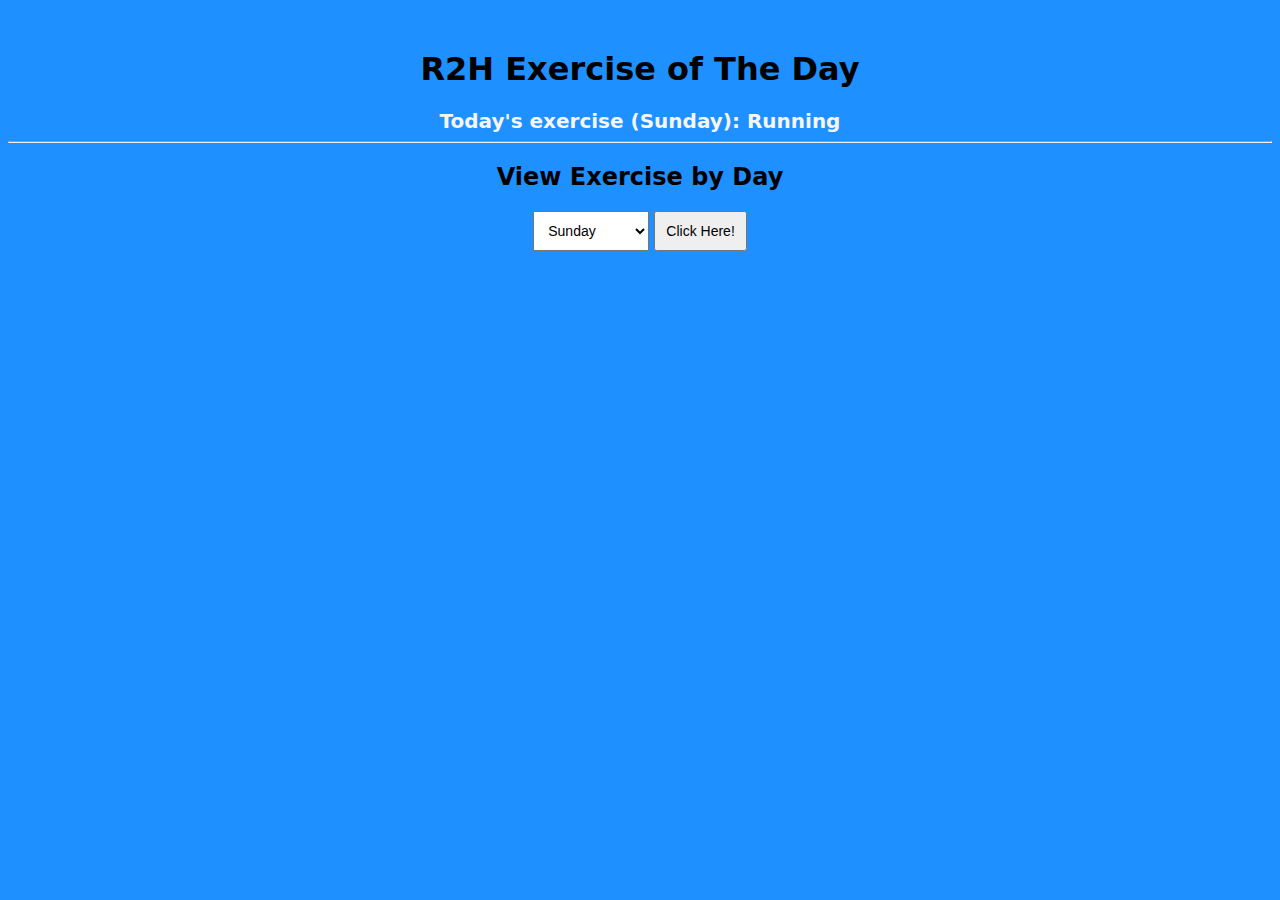
<file: Easy/index.html>
<!-- Nia Manning
8-3-2025
General Inquiry Week 8-->

<!DOCTYPE html>
<html lang="en">
<head>
    <meta charset="UTF-8">
    <meta name="viewport" content="width=device-width, initial-scale=1.0">
    <title> Manning : Easy </title>
    <link rel="stylesheet" href = "style-e.css">
</head>
<body>
    <h1>R2H Exercise of The Day</h1>
    <div id="output"> Please select a day from the drop down menu!</div>

    <hr />

    <h2>View Exercise by Day</h2>
    <select id="dayOfWeek">
        <option value="Sunday">Sunday</option>
        <option value="Monday">Monday</option>
        <option value="Tuesday">Tuesday</option>
        <option value="Wednesday">Wednesday</option>
        <option value="Thursday">Thursday</option>
        <option value="Friday">Friday</option>
        <option value="Saturday">Saturday</option>
    </select>
    <button onclick="checkExerciseByDay()"> Click Here! </button>

    <script src="easy.js"></script>
</body>
</html>
</file>
<file: Easy/style-e.css>
body{
    font-family: system-ui, -apple-system, BlinkMacSystemFont, 'Segoe UI', Roboto, Oxygen, Ubuntu, Cantarell, 'Open Sans', 'Helvetica Neue', sans-serif;
    text-align: center;
    margin-top: 50px;
    background-color: dodgerblue
}
select, button{
    padding: 10px;
    font-size: 14px;
}
#output{
    margin-top: 20px;
    font-size: 20px;
    font-weight: bold;
    color: whitesmoke;
}
</file>
